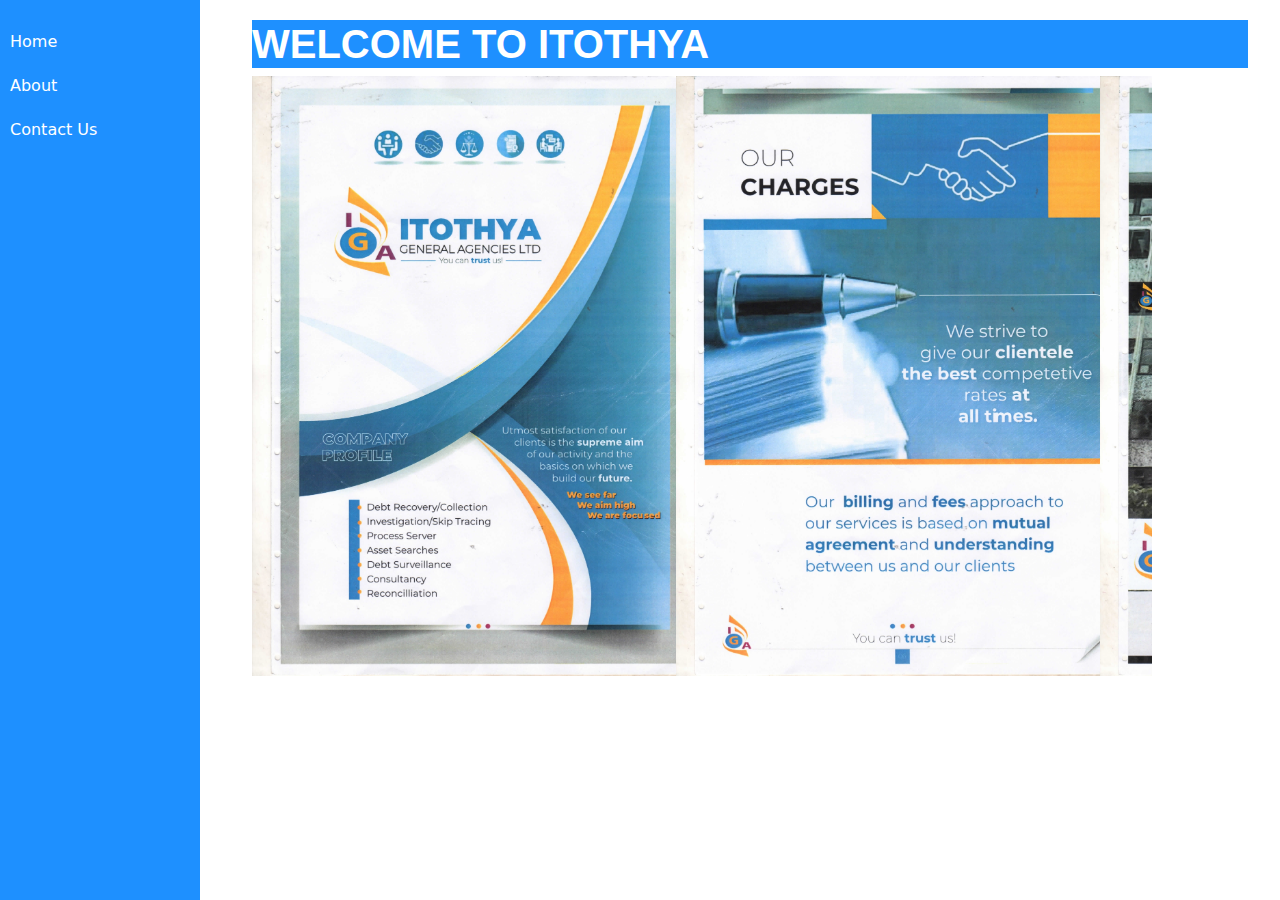
<file: index.html>
<!DOCTYPE html>
<html lang="en">
<head>
    <meta charset="UTF-8">
    <meta name="viewport" content="width=device-width, initial-scale=1.0">
    <title>Home</title>
    <link rel="stylesheet" href="https://cdn.jsdelivr.net/npm/bootstrap@5.3.0/dist/css/bootstrap.min.css">
    <link rel="stylesheet" href="style.css">
</head>
<body>
    <div class="container-fluid">
        <!-- Sidebar Navigation -->
        <div id="sidebar">
            <ul>
                <li><a href="index.html">Home</a></li>
                <li><a href="about.html">About</a></li>
                <li><a href="contact.html">Contact Us</a></li>
            </ul>
        </div>
        
        <!-- Main Content -->
        <div id="main-content">
            <h1  class="red">WELCOME TO ITOTHYA</h1>
            <div class="image-slider">
                <img src="new.jpg" alt="Image 1">
                <img src="man.jpg" alt="Image 2">
                <img src="open.jpg" alt="Image 3">
                

                
                <img src="open.jpg" alt="Image 1">
                <img src="man.jpg" alt="Image 2">
                <img src="new.jpg" alt="Image 3">
                
            </div>
        </div>
    </div>

    <script src="script.js"></script>
</body>
</html>
</file>
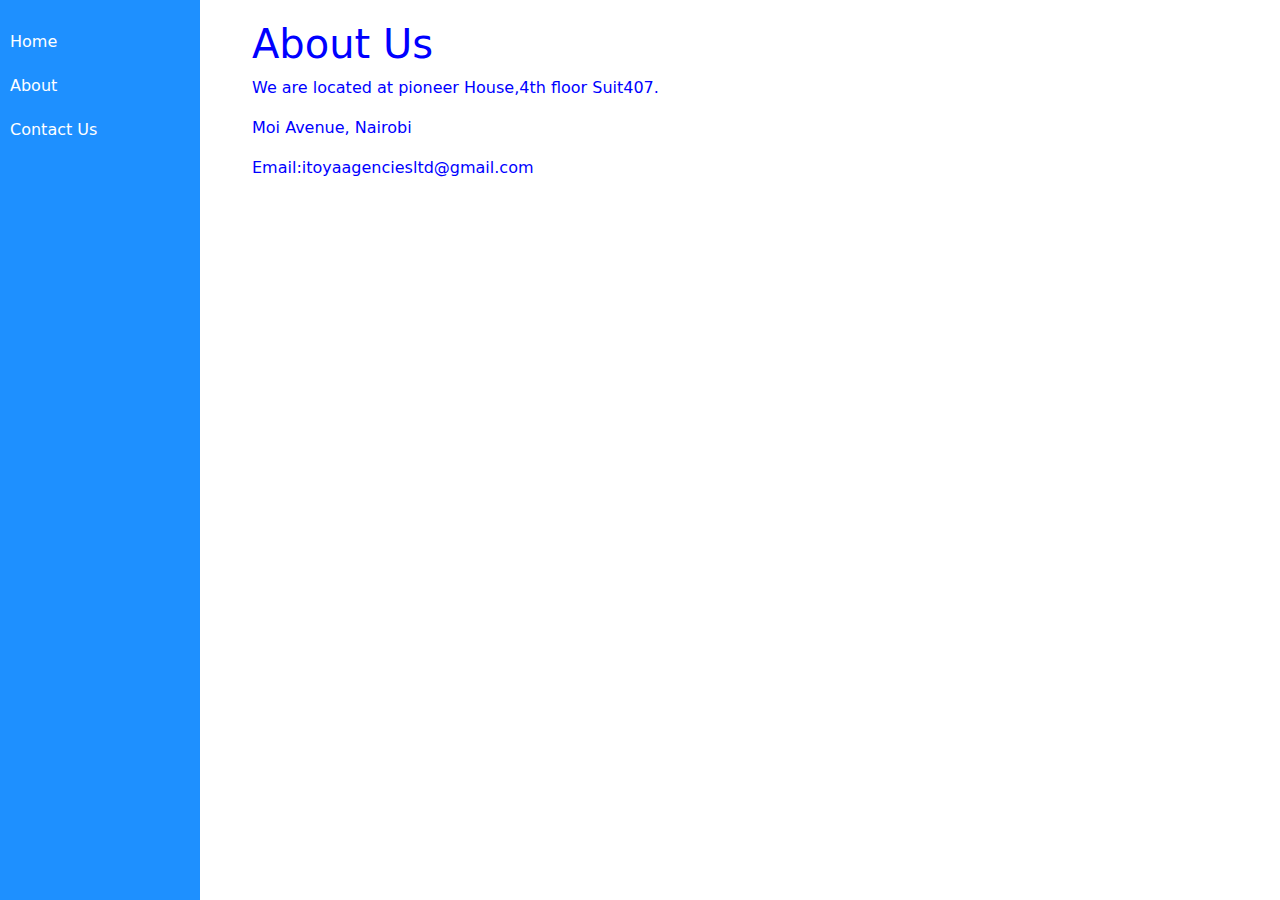
<file: about.html>
<!DOCTYPE html>
<html lang="en">
<head>
    <meta charset="UTF-8">
    <meta name="viewport" content="width=device-width, initial-scale=1.0">
    <title>About</title>
    <link rel="stylesheet" href="https://cdn.jsdelivr.net/npm/bootstrap@5.3.0/dist/css/bootstrap.min.css">
    <link rel="stylesheet" href="style.css">
</head>
<body>
    <div class="container-fluid">
        <div id="sidebar">
            <ul>
                <li><a href="index.html">Home</a></li>
                <li><a href="about.html">About</a></li>
                <li><a href="contact.html">Contact Us</a></li>
            </ul>
        </div>
        <div id="main-content">
            <h1>About Us</h1>
            <p>We are located at pioneer House,4th floor Suit407.</p>
            <p>Moi Avenue, Nairobi</p>
            <p>Email:itoyaagenciesltd@gmail.com</p>
        </div>
    </div>
    <style>
        body{
            color: blue;
        }
    </style>
</body>
</html>
</file>
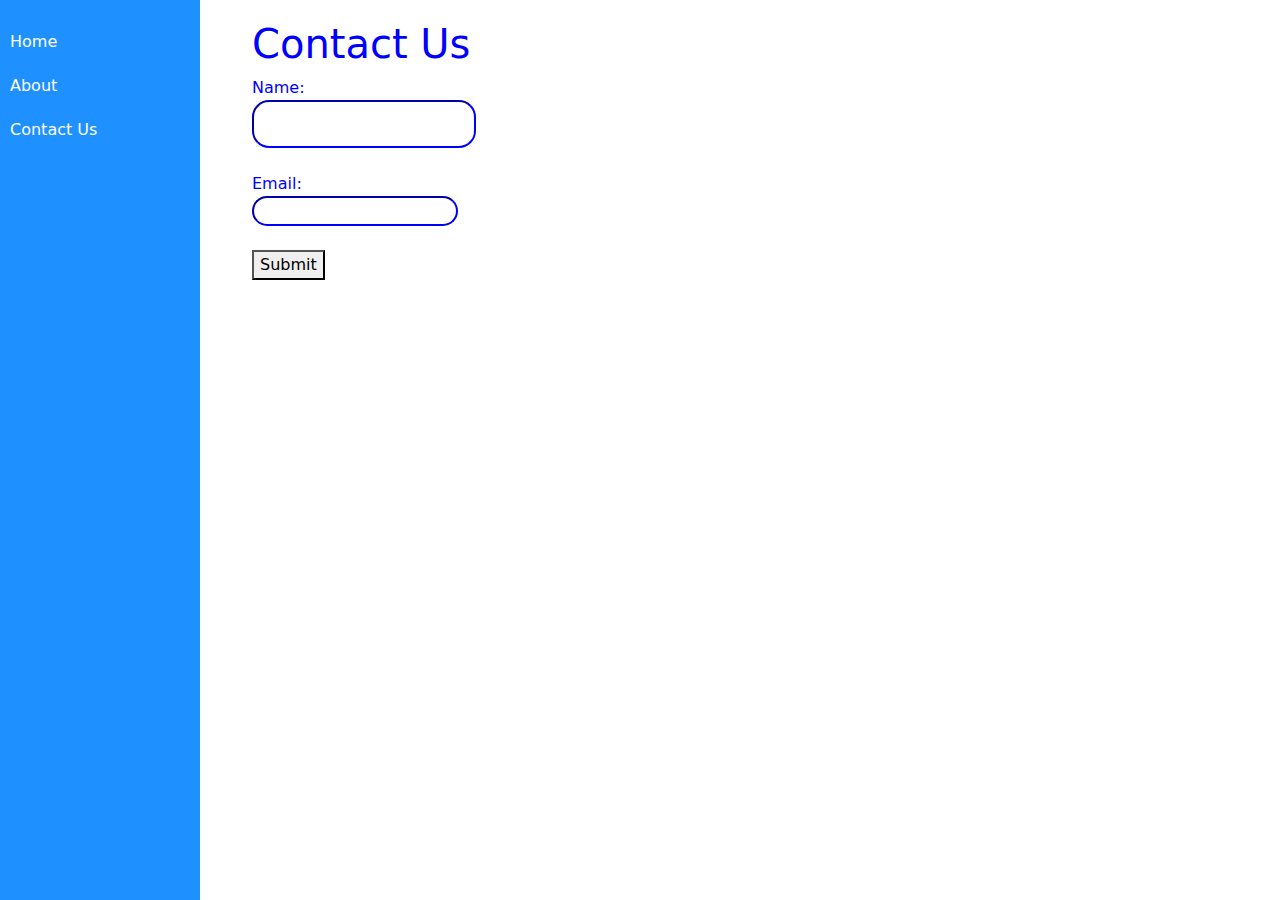
<file: contact.html>
<!DOCTYPE html>
<html lang="en">
<head>
    <meta charset="UTF-8">
    <meta name="viewport" content="width=device-width, initial-scale=1.0">
    <title>Contact Us</title>
    <link rel="stylesheet" href="https://cdn.jsdelivr.net/npm/bootstrap@5.3.0/dist/css/bootstrap.min.css">
    <link rel="stylesheet" href="style.css">
</head>
<body>
    <div class="container-fluid">
        <div id="sidebar">
            <ul>
                <li><a href="index.html">Home</a></li>
                <li><a href="about.html">About</a></li>
                <li><a href="contact.html">Contact Us</a></li>
            </ul>
        </div>
        <div id="main-content">
            <h1>Contact Us</h1>
            <form>
                <label for="name" >Name:</label>
                <input type="text" id="name" name="name" class="name"><br>
                <label for="email">Email:</label>
                <input type="email" id="email" name="email" class="black"><br>
                <button type="submit" class="blue">Submit</button>
            </form>
        </div>
    </div>
    <style>
        .name{
            padding: 1%;
            border-radius: 17px;
            margin-bottom: auto;
            border-color: blue;
            display: flex;
        }
        .red{ 
            padding: 1px;
            border-radius: 17px;
            display: flex;
            border-color: blue;


        }
        .black{
            border-color: blue;
            border-radius: 17px;
            padding: 1px;
            display: flex;
        }
        body{
            color: blue;
        }
        
    </style>
</body>
</html>
</file>
<file: style.css>
/* Sidebar Styling */
#sidebar {
    position: fixed;
    top: 0;
    left: 0;
    width: 200px;
    height: 100%;
    background-color: dodgerblue;
    color:black;
    padding-top: 20px;
}

#sidebar ul {
    list-style-type: none;
    padding: 0;
}

#sidebar ul li {
    padding: 10px;
}

#sidebar ul li a {
    text-decoration: none;
    color: white;
    display: block;
}

#sidebar ul li a:hover {
    background-color: #495057;
}

/* Main Content Styling */
#main-content {
    margin-left: 220px;
    padding: 20px;
}

/* Image Slider Animation */
.image-slider {
    display: flex;
    overflow: hidden;
    width: 900px;
    height: 600px;
    
}

.image-slider img {
    animation: slide 10s infinite;
}

@keyframes slide {
    0% { transform: translateX(100%); }
    100% { transform: translateX(-100%); }
}
.red{
    color: white;
    font-family: Arial, Helvetica, sans-serif;
    font-weight: bold;
    background-color: dodgerblue;
}
</file>
